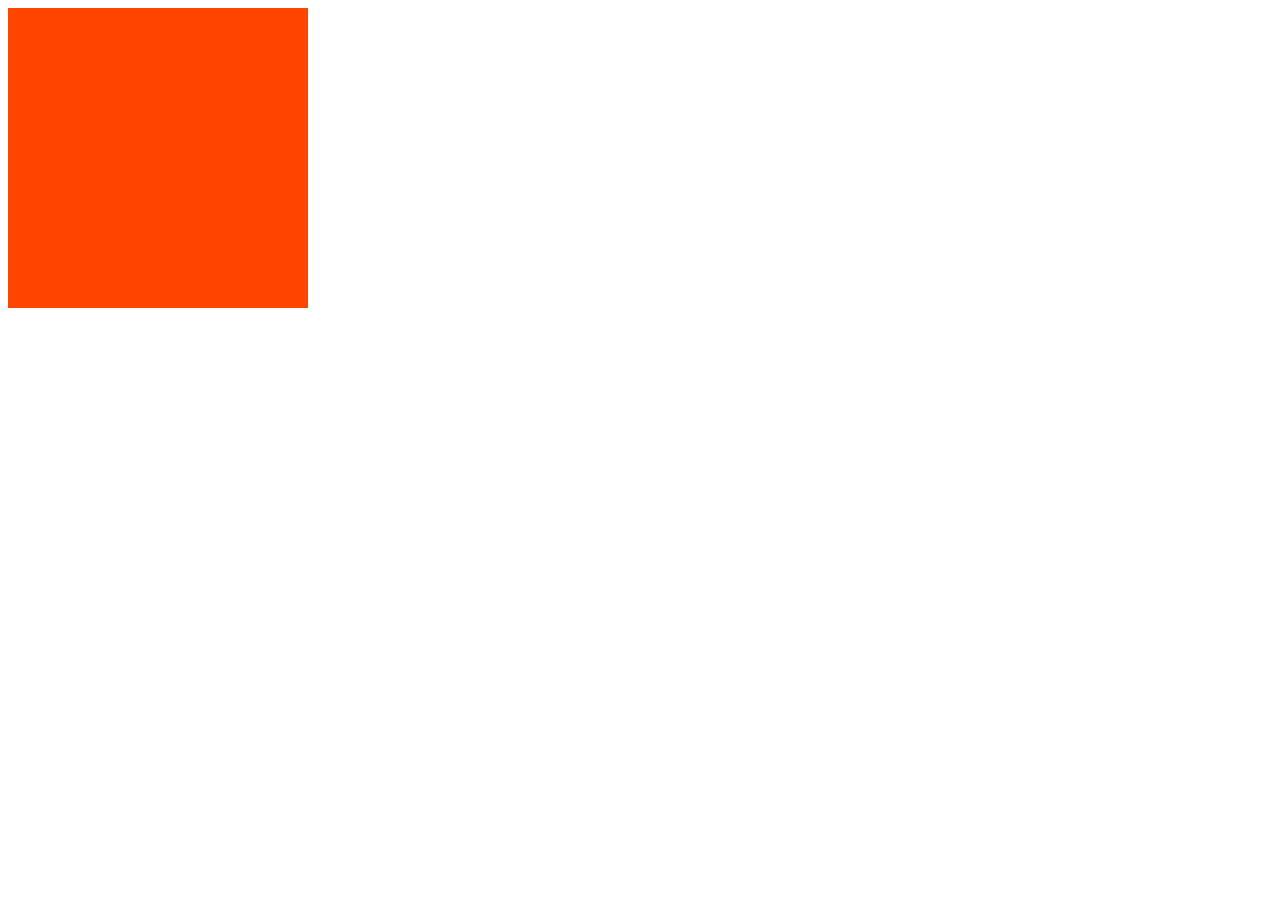
<file: index.html>
<!DOCTYPE html>
<html lang="en">
<head>
  <meta charset="UTF-8">
  <meta name="viewport" content="width=device-width, initial-scale=1.0">
  <meta http-equiv="X-UA-Compatible" content="ie=edge">
  <title>index</title>
  <link rel="stylesheet" href="./css/index.css">
</head>
<body>
  <div class="box"></div>
</body>
</file>
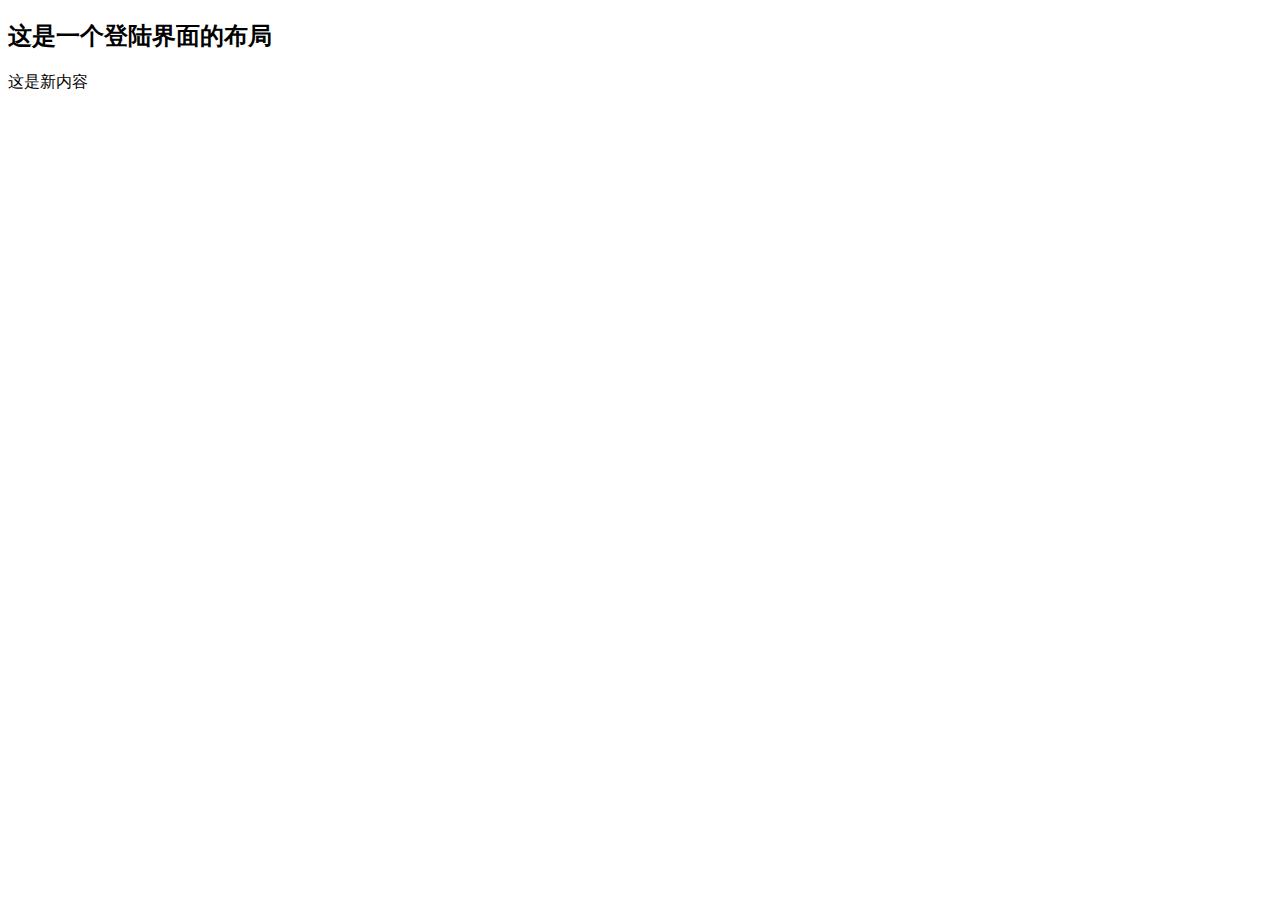
<file: login.html>
<!DOCTYPE html>
<html lang="en">
<head>
  <meta charset="UTF-8">
  <meta name="viewport" content="width=device-width, initial-scale=1.0">
  <meta http-equiv="X-UA-Compatible" content="ie=edge">
  <title>login</title>
</head>
<body>
  <h2>这是一个登陆界面的布局</h2>
  <p>这是新内容</p>
</body>
</file>
<file: css/index.css>
.box {
  width: 300px;
  height: 300px;
  background-color: orangered;
}
</file>
